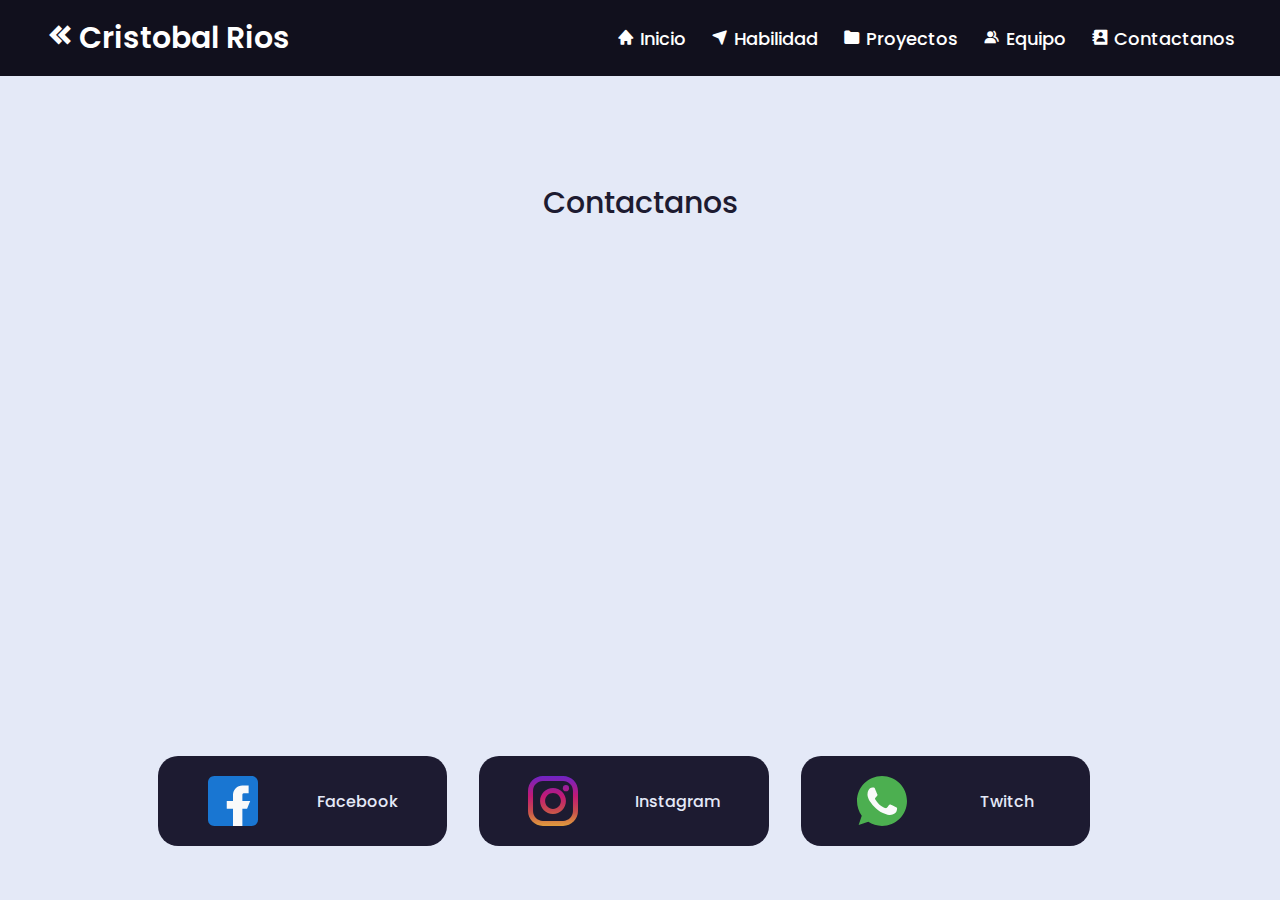
<file: contactanos.html>
<!DOCTYPE html>
<html lang="en">

<head>
    <meta charset="UTF-8">
    <meta http-equiv="X-UA-Compatible" content="IE=edge">
    <meta name="viewport" content="width=device-width, initial-scale=1.0">
    <title>Pagina de Contacto</title>
    <link rel="stylesheet" href="cotacto-style.css">

    <!-- boxicons cdn libs -->
    <link href='https://unpkg.com/boxicons@2.0.7/css/boxicons.min.css' rel='stylesheet'>
    <link rel="stylesheet" href="https://cdnjs.cloudflare.com/ajax/libs/font-awesome/5.15.2/css/all.min.css" />


</head>

<body>
    <nav class="navbar">
        <div class="content">
            <div class="logo">
                <i class='bx bxs-chevrons-left'></i>
                <a href="#">Cristobal Rios</a>
            </div>
            <ul class="menu-list">
                <div class="icon cancel-btn">
                    <i class="fas fa-times"></i>
                </div>

                <li>
                    <a href="index.html">
                        <i class='bx bxs-home'></i>
                        Inicio
                    </a>
                </li>

                <li>
                    <a href="habilidades.html">
                        <i class='bx bxs-navigation'></i>
                        Habilidad
                    </a>
                </li>

                <li>
                    <a href="proyectos.html">
                        <i class='bx bxs-folder'></i>
                        Proyectos
                    </a>
                </li>

                <li>
                    <a href="equipo.html">
                        <i class='bx bxs-group'></i>
                        Equipo

                    </a>
                </li>

                <li>
                    <a href="contactanos.html">
                        <i class='bx bxs-contact'></i>
                        Contactanos
                    </a>
                </li>

            </ul>

            <div class="icon menu-btn">
                <i class="fas fa-bars"></i>
            </div>
        </div>
    </nav>
    <div class="banner"></div>

    <section class="home-section">
        <div class="title">
            
            <p>
                Contactanos
            </p>
        </div>
        <div class="social-media">
            <a href="https://www.facebook.com/cristobal.rios.940" class="social">
                <img src="contact-img/facebook.svg" alt="">
                <p>Facebook</p>
            </a>

            <a href="https://www.instagram.com/cristobalrios.24" class="social">
                <img src="contact-img/instagram.svg" alt="" class="insta">
                <p>Instagram</p>
            </a>

            <a href="https://www.twitch.tv/cristobal_rios_24" class="social">
                <img src="contact-img/whatsapp.svg" alt="">
                <p>Twitch</p>

            </a>

        </div>
    </section>

    <script src="script.js"></script>
</body>

</html>
</file>
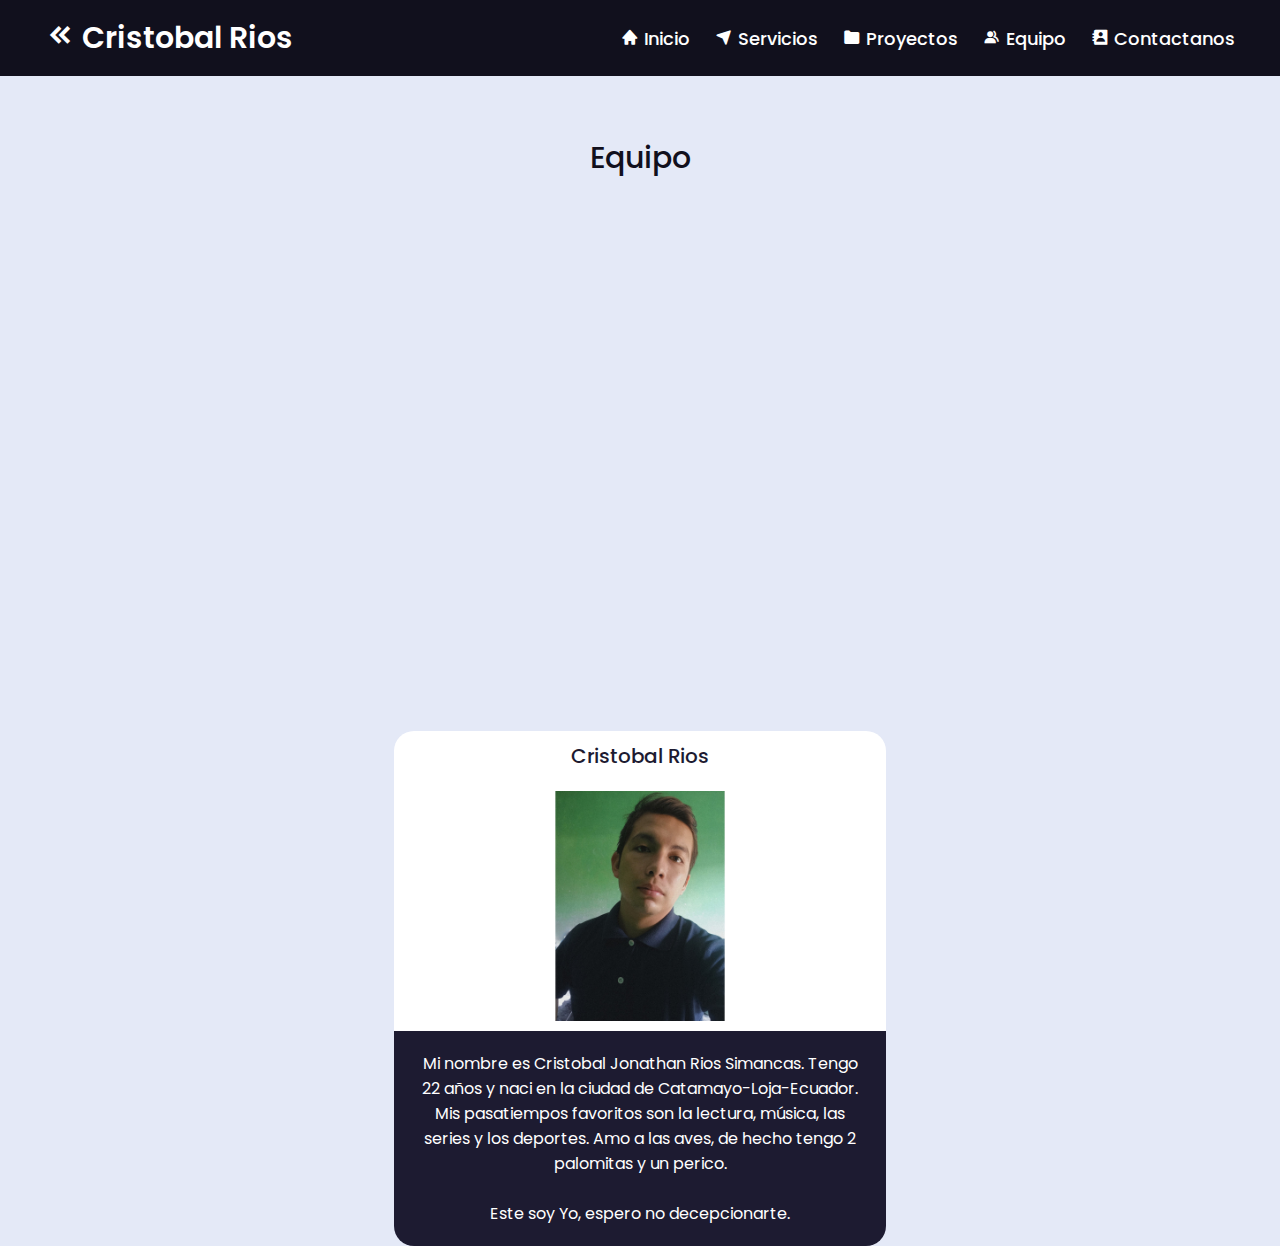
<file: equipo.html>
<!DOCTYPE html>
<html lang="en">

<head>
    <meta charset="UTF-8">
    <meta http-equiv="X-UA-Compatible" content="IE=edge">
    <meta name="viewport" content="width=device-width, initial-scale=1.0">
    <title>Equipo de Trabajo</title>
    <link rel="stylesheet" href="styleEquipo.css">

    <!-- boxicons cdn libs -->
    <link href='https://unpkg.com/boxicons@2.0.7/css/boxicons.min.css' rel='stylesheet'>
    <link rel="stylesheet" href="https://cdnjs.cloudflare.com/ajax/libs/font-awesome/5.15.2/css/all.min.css" />

</head>

<body>
    <nav class="navbar">
        <div class="content">
            <div class="logo">
                <i class='bx bxs-chevrons-left'></i>
                <a href="#">Cristobal Rios</a>
            </div>
            <ul class="menu-list">
                <div class="icon cancel-btn">
                    <i class="fas fa-times"></i>
                </div>

                <li>
                    <a href="index.html">
                        <i class='bx bxs-home'></i>
                        Inicio
                    </a>
                </li>

                <li>
                    <a href="#">
                        <i class='bx bxs-navigation'></i>
                        Servicios
                    </a>
                </li>

                <li>
                    <a href="proyectos.html">
                        <i class='bx bxs-folder'></i>
                        Proyectos
                    </a>
                </li>

                <li>
                    <a href="equipo.html">
                        <i class='bx bxs-group'></i>
                        Equipo

                    </a>
                </li>

                <li>
                    <a href="contactanos.html">
                        <i class='bx bxs-contact'></i>
                        Contactanos
                    </a>
                </li>

            </ul>

            <div class="icon menu-btn">
                <i class="fas fa-bars"></i>
            </div>
        </div>
    </nav>
    <div class="banner"></div>

    <section class="team-section">
        <div class="team-title">
            <p>Equipo</p>
        </div>

        <div class="team-content">
            <div class="integrante t-1">
                <div class="name">
                    <p>Cristobal Rios</p>
                </div>
                <div class="img">
                    <img src="img/cristobal.jpg" alt="integrante 1 Cristian Capa">
                </div>
                <div class="description">
                    <p>Mi nombre es Cristobal Jonathan Rios Simancas. Tengo 22 años y naci en 
                    la ciudad de Catamayo-Loja-Ecuador. Mis pasatiempos favoritos son la lectura,
                    música, las series y los deportes. Amo a las aves, de hecho tengo 2 palomitas
                    y un perico. 

                    <br><br>Este soy Yo, espero no decepcionarte. </p>
                </div>
            </div>

        </div>
    </section>

    <script src="script.js">
        
    </script>
</body>

</html>
</file>
<file: cotacto-style.css>
/* google fonts */
@import url('https://fonts.googleapis.com/css2?family=Poppins:wght@300;400;500;600;700&display=swap');


* {
    font-family: 'Poppins', sans-serif;
    margin: 0;
    padding: 0;
    box-sizing: border-box;

}

body {
    background: #E4E9F7;
}

/* custom scroll bar */
::-webkit-scrollbar {
    width: 10px;
}

::-webkit-scrollbar-track {
    background: #f1f1f1;
}

::-webkit-scrollbar-thumb {
    background: #888;
}

::selection {
    background: rgb(0, 123, 255, 0.3);
}

.content {
    max-width: 1250px;
    margin: auto;
    padding: 0 30px;
}

.navbar {
    position: fixed;
    width: 100%;
    z-index: 2;
    padding: 15px 0;
    transition: all 0.3s ease;
    background: #11101d;
}

.navbar.sticky {
    background: #1d1b31;
    padding: 10px 0;
    box-shadow: 0px 3px 5px 0px rgba(0, 0, 0, 0.1);
}

.navbar .content {
    display: flex;
    align-items: center;
    justify-content: space-between;
}

.navbar .logo a,
.navbar .logo i {
    color: #fff;
    font-size: 30px;
    font-weight: 600;
    text-decoration: none;
}

.navbar .menu-list {
    display: inline-flex;
}

.menu-list li {
    list-style: none;
}

.menu-list li a {
    color: #fff;
    font-size: 18px;
    font-weight: 500;
    margin-left: 25px;
    text-decoration: none;
    transition: all 0.3s ease;
}

.menu-list li a:hover {
    color: #5b51e6;
}

.banner {
    height: 20vh;
    background: #E4E9F7;
}

.icon {
    color: #fff;
    font-size: 20px;
    cursor: pointer;
    display: none;
}

.menu-list .cancel-btn {
    position: absolute;
    right: 30px;
    top: 20px;
}



.home-section .title {
    display: flex;
    justify-content: center;
}

.home-section .title p {
    font-size: 30px;
    font-weight: 500;
    color: #1d1b31;
}

.home-section .social-media {

    display: grid;
    grid-template-columns: repeat(3, 1fr);
    width: 80%;
    margin: auto;
    padding: 30px;
    
}


.home-section .social-media a {
    width: 90%;
    display: flex;
    align-items: center;
    justify-content: space-around;
    padding: 20px;
    text-decoration: none;
    color: #E4E9F7;
    background: #1d1b31;
    border-radius: 20px;
    font-weight: 500;
    transition: all .3s ease-in-out;
}

.home-section .social-media a img {
    width: 50px;

}

.home-section .social-media a p {
    display: flex;
    align-items: center;
    justify-content: center;
}

.home-section .social-media a:nth-child(1):hover{
    background: #1976d2;
    
}
.home-section .social-media a:nth-child(2):hover{
    background: #E1306C;
}
.home-section .social-media a:nth-child(3):hover{
    background: #4caf50;

}



.home-section .social-media a:nth-child(1) {
    transform: translateY(500px);

    animation-name: social-media-buttons;
    animation-duration: 1s;
    animation-delay: 0.5s;
    animation-timing-function: ease-in-out;
    animation-fill-mode: forwards;
}

.home-section .social-media a:nth-child(2) {
    transform: translateY(500px);

    animation-name: social-media-buttons;
    animation-duration: 2s;
    animation-delay: 0.5s;
    animation-timing-function: ease-in-out;
    animation-fill-mode: forwards;
}

.home-section .social-media a:nth-child(3) {
    transform: translateY(500px);

    animation-name: social-media-buttons;
    animation-duration: 3s;
    animation-delay: 0.5s;
    animation-timing-function: ease-in-out;
    animation-fill-mode: forwards;
}

@keyframes social-media-buttons {
    0% {
        transform: translateY(500px);
    }

    100% {
        transform: translateY(0px);
    }
}

@media (max-width: 868px) {
    body.disabled {
        overflow: hidden;
    }

    .icon {
        display: block;
        color: red;
    }

    .icon.hide {
        display: none;
    }

    .navbar .menu-list {
        position: fixed;
        height: 100vh;
        width: 100%;
        max-width: 400px;
        left: -100%;
        top: 0px;
        display: block;
        padding: 40px 0;
        text-align: center;
        background: #1d1b31;
        transition: all 0.3s ease;
    }

    .navbar.show .menu-list {
        left: 0%;
    }

    .navbar .menu-list li {
        margin-top: 45px;
    }

    .navbar .menu-list li a {
        font-size: 23px;
        margin-left: -100%;
        transition: 0.6s cubic-bezier(0.68, -0.55, 0.265, 1.55);
    }

    .navbar.show .menu-list li a {
        margin-left: 0px;
    }


    .home-section .social-media {

        display: grid;
        grid-template-columns: repeat(2, 1fr);
        width: 80%;
        margin: auto;
        padding: 30px;
    }

    .home-section .social-media a {
        width: 90%;
        /* display: flex;
        align-items: center;
        justify-content: space-around; */
        padding: 20px;
        text-decoration: none;
        color: #E4E9F7;
        background: #1d1b31;
        border-radius: 20px;
        margin: 20px auto;
    }

}


@media (max-width: 566px) {
    .navbar .logo a {
        font-size: 27px;
    }

    
    .home-section .social-media {

        display: grid;
        grid-template-columns: repeat(1, 1fr);
        width: 90%;
        margin: auto;
        
    }

    .home-section .social-media a {
        width: 90%;
        
        padding: 20px;
        text-decoration: none;
        color: #E4E9F7;
        background: #1d1b31;
        border-radius: 20px;
        margin: 10px auto;
    }
}
</file>
<file: styleEquipo.css>
/* google fonts */
@import url('https://fonts.googleapis.com/css2?family=Poppins:wght@300;400;500;600;700&display=swap');


* {
    font-family: 'Poppins', sans-serif;
    margin: 0;
    padding: 0;
    box-sizing: border-box;

}
body{
    background: #E4E9F7;
}
/* Seccion de informacion del equipo */

/* custom scroll bar */
::-webkit-scrollbar {
    width: 10px;
}

::-webkit-scrollbar-track {
    background: #f1f1f1;
}

::-webkit-scrollbar-thumb {
    background: #888;
}

::selection {
    background: rgb(0, 123, 255, 0.3);
}

.content {
    max-width: 1250px;
    margin: auto;
    padding: 0 30px;
}

.navbar {
    position: fixed;
    width: 100%;
    z-index: 2;
    padding: 15px 0;
    transition: all 0.5s ease-in-out;
    background:  #11101d;
}

.navbar.sticky {
    background: #1d1b31;
    padding: 10px 0;
    box-shadow: 0px 3px 5px 0px rgba(0, 0, 0, 0.1);
}

.navbar .content {
    display: flex;
    align-items: center;
    justify-content: space-between;
}

.navbar .logo,
.navbar .logo a {
    color: #fff;
    font-size: 30px;
    font-weight: 600;
    text-decoration: none;
}

.navbar .menu-list {
    display: inline-flex;
}

.menu-list li {
    list-style: none;
}

.menu-list li a {
    color: #fff;
    font-size: 18px;
    font-weight: 500;
    margin-left: 25px;
    text-decoration: none;
    transition: all 0.5s ease-in-out;
}

.menu-list li a:hover {
    color: #5b51e6;
}

.banner {
    height: 15vh;
    background: #E4E9F7;
}

.icon {
    color: #fff;
    font-size: 20px;
    cursor: pointer;
    display: none;
}

.menu-list .cancel-btn {
    position: absolute;
    right: 30px;
    top: 20px;
}




.team-section {
    position: relative;
    transition: all .5s ease;
}


.team-section .team-title  {
    
    display: flex;
    align-items: center;
    justify-content: center;
    
}
.team-section .team-title p{
    font-size: 30px;
    font-weight: 500;
    color: #11101d;
}


.team-section .team-title .text {
    font-size: 26px;
    font-weight: 600;
}


.team-content {
    align-items: center;
    text-align: center;
    display: grid;
    grid-template-columns: repeat(2, 1fr);
    width: 80%;
    margin-left: 30%;
}

.team-content .integrante:nth-child(1) {
    transform: translateY(550px);

    animation-name: team;
    animation-duration: 1s;
    animation-delay: 1s;
    animation-timing-function: ease-in-out;
    animation-fill-mode: forwards;
}

.team-content .integrante:nth-child(2) {
    transform: translateY(550px);

    animation-name: team;
    animation-duration: 1s;
    animation-delay: 2s;
    animation-timing-function: ease-in-out;
    animation-fill-mode: forwards;
}

@keyframes team {
    0% {
        transform: translateY(550px);
    }

    100% {
        transform: translateY(0px);
    }
}

.team-content .integrante {
    margin: 0px 10px 0px 10px;
}

.team-content .integrante .name {
    display: flex;
    justify-content: center;
    padding: 10px;
    background: #fff;
    color: #1d1b31;
    border-top-left-radius: 20px;
    border-top-right-radius: 20px;


}

.team-content .integrante .name p {
    font-size: 20px;
    font-weight: 500;
}

.team-content .integrante .img {

    display: flex;
    justify-content: center;
    background: #fff;
}

.team-content .integrante .img img {
    width: 50%;
    height: 250px;
    border-radius: 20px;
    padding: 10px;
}


.team-content .integrante .description {

    display: flex;
    justify-content: center;
    background: #1d1b31;
    padding: 20px;
    color: #fff;
    border-bottom-left-radius: 20px;
    border-bottom-right-radius: 20px;
}



@media (max-width: 1230px) {
    .content {
        padding: 0 60px;
        color: white;
    }
}

@media (max-width: 1100px) {
    .content {
        padding: 0 40px;
    }
}

@media (max-width: 900px) {
    .content {
        padding: 0 30px;
    }
}

@media (max-width: 868px) {
    body.disabled {
        overflow: hidden;
    }

    .icon {
        display: block;
        color: red;
    }
    
    .icon.hide {
        display: none;
    }

    .navbar .menu-list {
        position: fixed;
        height: 100vh;
        width: 100%;
        max-width: 400px;
        left: -100%;
        top: 0px;
        display: block;
        padding: 40px 0;
        text-align: center;
        background: #1d1b31;
        transition: all 0.5s ease-in-out;
    }

    .navbar.show .menu-list {
        left: 0%;
    }

    .navbar .menu-list li {
        margin-top: 45px;
    }

    .navbar .menu-list li a {
        font-size: 23px;
        margin-left: -100%;
        transition: 0.6s cubic-bezier(0.68, -0.55, 0.265, 1.55);
    }

    .navbar.show .menu-list li a {
        margin-left: 0px;
    }

    .team-content {
        display: grid;
        grid-template-columns: repeat(2, 1fr);
        width: 80%;
        margin:  auto;
    }
    .team-content .integrante{
        margin: 20px;
    }
    .team-content .integrante .img img{
        width: 150px;
        height: 150px;
    }
}

@media (max-width: 510px) {
    .navbar .logo a {
        font-size: 27px;
    }
    .team-content {
        display: grid;
        grid-template-columns: repeat(1, 1fr);
        width: 80%;
        margin:  auto;
    }
    .team-content .integrante .img img{
        width: 150px;
        height: 150px;
    }
}
</file>
